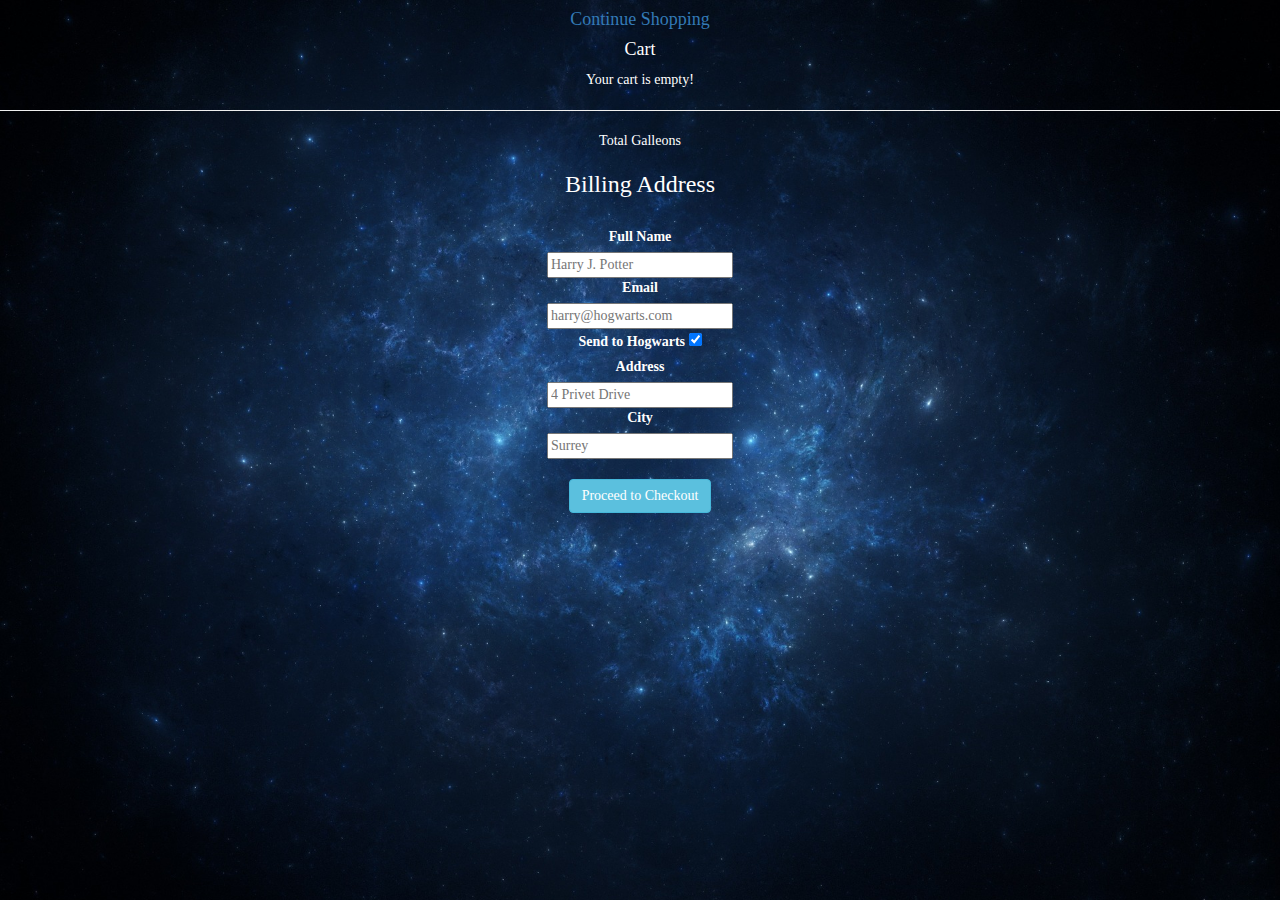
<file: cart.html>
<!DOCTYPE html>
<html lang="en">
<head>
    <meta charset="UTF-8">
    <meta name="viewport" content="width=device-width, initial-scale=1.0">
    <meta http-equiv="X-UA-Compatible" content="ie=edge">
    <link rel="stylesheet" href="https://maxcdn.bootstrapcdn.com/bootstrap/3.4.0/css/bootstrap.min.css">
    <link rel="stylesheet" href="https://use.fontawesome.com/releases/v5.8.1/css/all.css" integrity="sha384-50oBUHEmvpQ+1lW4y57PTFmhCaXp0ML5d60M1M7uH2+nqUivzIebhndOJK28anvf" crossorigin="anonymous">
    <link rel="stylesheet" href="main.css">
    <title>Checkout</title>
</head>
<body>
    <main class="center">
        <h4> <a href="./index.html">Continue Shopping</a> </h4>
        <div class="col-25">
            <h4>Cart <i class="fas fa-shopping-cart"></i><span class="num-item"></span></h4>
            <div class="container">

            </div>
            <hr>
            <p>Total <span class="total"></span> Galleons</p>
        </div>

        <h3>Billing Address</h3> <br class="clearfix">
      
        
        <form action="">
            <div>
                <label for="fname"><i class="fa fa-user"></i> Full Name</label> <br>
                <input type="text" id="fname" name="firstname" placeholder="Harry J. Potter" required> <br>
            </div>
            <div>
                <label for="email"><i class="fa fa-envelope"></i> Email</label>  <br>
                <input type="text" id="email" name="email" placeholder="harry@hogwarts.com" required> <br>
            </div>
            <div>
                <label for="tohogwarts">Send to Hogwarts</label>
                <input type="checkbox" id="tohogwarts" checked><br>
            </div>
            <div>
                <label for="adr"><i class="fa fa-address-card-o"></i> Address</label> <br>
                <input type="text" id="adr" name="address" placeholder="4 Privet Drive"> <br>
            </div>
            <div>
                <label for="city"><i class="fa fa-institution"></i> City</label> <br>
                <input type="text" id="city" name="city" placeholder="Surrey"> <br>
            </div>
<br>

            <button class="btn btn-info"> Proceed to Checkout </button>
    
        </form>
    </main>
    <script src="script/jquery-3.3.1.min.js"></script>
    <script src="./script/checkoutcards.js"></script>
    <script src="script/validation.js"></script>
</body>
</html>
</file>
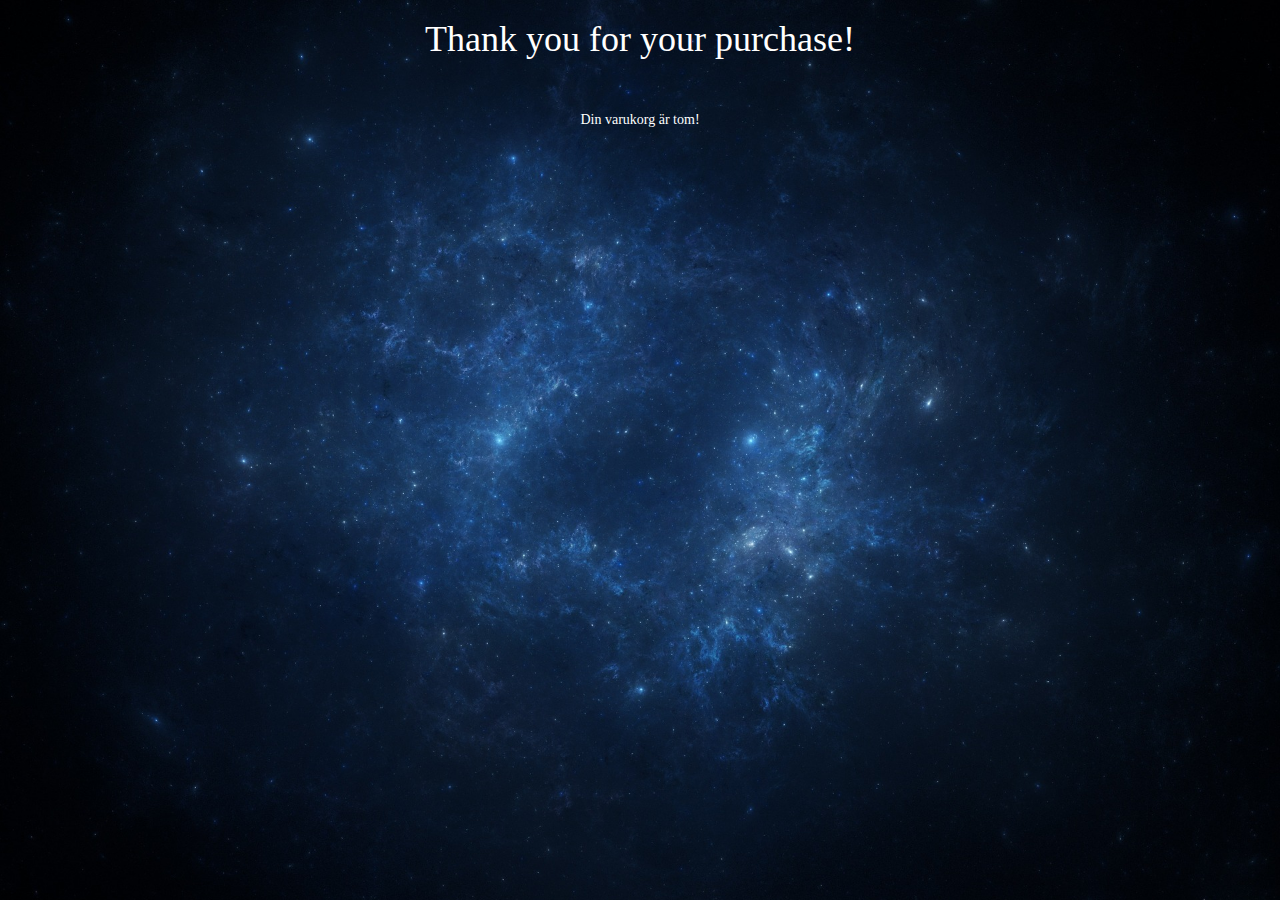
<file: placedOrder.html>
<!DOCTYPE html>
<html lang="en">

<head>
    <meta charset="UTF-8">
    <meta name="viewport" content="width=device-width, initial-scale=1.0">
    <meta http-equiv="X-UA-Compatible" content="ie=edge">
    <title>Thank you!</title>
    <link rel="stylesheet" href="https://maxcdn.bootstrapcdn.com/bootstrap/3.4.0/css/bootstrap.min.css">
    <link rel="stylesheet" href="main.css">

</head>

<body>

    <h1>Thank you for your purchase!</h1>
    <br>
    <br>

    <main class="flex-cards main">

    </main>

    <script src="script/jquery-3.3.1.min.js"></script>
    <script src="./script/placedOrder.js"></script>
</body>

</html>
</file>
<file: main.css>
/* GLOBAL */
html {
    background-image: url('./images/background2.jpg');
    background-position: center;
    background-attachment: fixed;
    background-size: cover;
    color: #fff;
    cursor: url('images/cursor6.png'), auto;
}
body {
    background: inherit;
    color: inherit;
    font-family: initial;
    font-weight: initial;
}
input {
    color: #000;
}
.clearfix {
    clear: both;
}
button, input, a, .btn {
    cursor: url('images/cursor6click.png'), auto;
}

.center{
    text-align: center;
}

/* HEADER AND NAV */
.burgermenu {
    display: none;
    z-index: 3;
    list-style: none;
    list-style-position: inside;
    padding-inline-start: 0;
}
nav {
    position: relative;
    z-index: 3;
}
.searchfield {
    float: right;
}
.darkness {
    background-color: #000000aa;
    position: fixed;
    top: 0;
    left: 0;
    height: 100vh;
    width: 100vw;
    z-index: 5;
}

/* LAYOUT HELPERS */
.card {
    background: white;
    color: darkblue;
    border-radius: 6px;
    box-shadow: 0px 3px 5px #00000030;
    transition: transform 150ms ease-in-out;
    text-transform: capitalize;

}
.card:hover {
    transform: none;
}
.card h2 {
    margin-top: 0;
}
.card figure img {
    width: auto;
    height: auto;
    max-width: 100%;
    border-top-right-radius: 6px;
    border-top-left-radius: 6px;
}
.card .card-inner {
    padding: 1rem 2rem 2rem 2rem;
}
.page-section {
    padding: 3rem;
}
.page-section.first-section {
    margin-top: 5rem;
}
.page-section h2 {
    margin-top: 0;
}
.flex-column {
    display: flex;
    flex-direction: column;
}
.flex-row {
    display: flex;
    flex-direction: row;
}
.flex-cards .card {
    margin: 1rem 1rem;
    flex-basis: 25%;
    flex-grow: 0;
}
.flex-cards .card:first-child {
    margin-left: 1rem
}

.flex-cards .card:last-child {
    margin-right: 1rem
}

a {
    overflow: auto;
}
.cart{
    float: right;
    width: 30px;
    height: auto;
}
.quantity{
    width: 30px;
}


/* FIRST PAGE*/
h1 {
    text-align: center;
    color: white;
}

.password {
    margin-top: 300px;
    color: #fff;
    background-color: #444;
    width: 200px;
    background-image: none;
    cursor: url('images/cursor6click.png'), auto;
}

.flyingleft {
    position: fixed;
    width: 50px;
    background-image: none;
    right: -50px;
    z-index: 6;
}
.background1 {
    position: fixed;
    top: 0;
    left: 0;
    width: 100vw;
    height: 100vh;
    background-image: url(images/background1.jpg);
    background-size: cover;
    z-index: 4;
    text-align: center;
}
.map {
    cursor: url('images/cursor6click.png'), auto;
    box-shadow: 12px 29px 81px 0px rgb(0, 0, 0);
    height: 100vh;
    position: relative;
}
.map:hover {
    box-shadow: 12px 29px 81px 0px rgb(255, 255, 255);
}

/* validation */
.error {
    color: red;
}

/* RESPONSIVE */
@media (min-width: 800px){
    .card:hover {
        transform: scale(1.1, 1.1);
    }
    .flex-cards .card {
        margin: 0 1rem;
        flex-basis: 25%;
        flex-grow: 0;
    }
    .flex-cards .card:first-child {
        margin-left: 0
    }
    .flex-cards .card:last-child {
        margin-right: 0
    }
    .main{
        display: flex; 
        flex-wrap: wrap;
        text-align: center;
        justify-content: center;
        
    }
    .card {
        width: 300px;
        height: 600px;
        margin-bottom: 100px; 
    }
    
    
}
</file>
